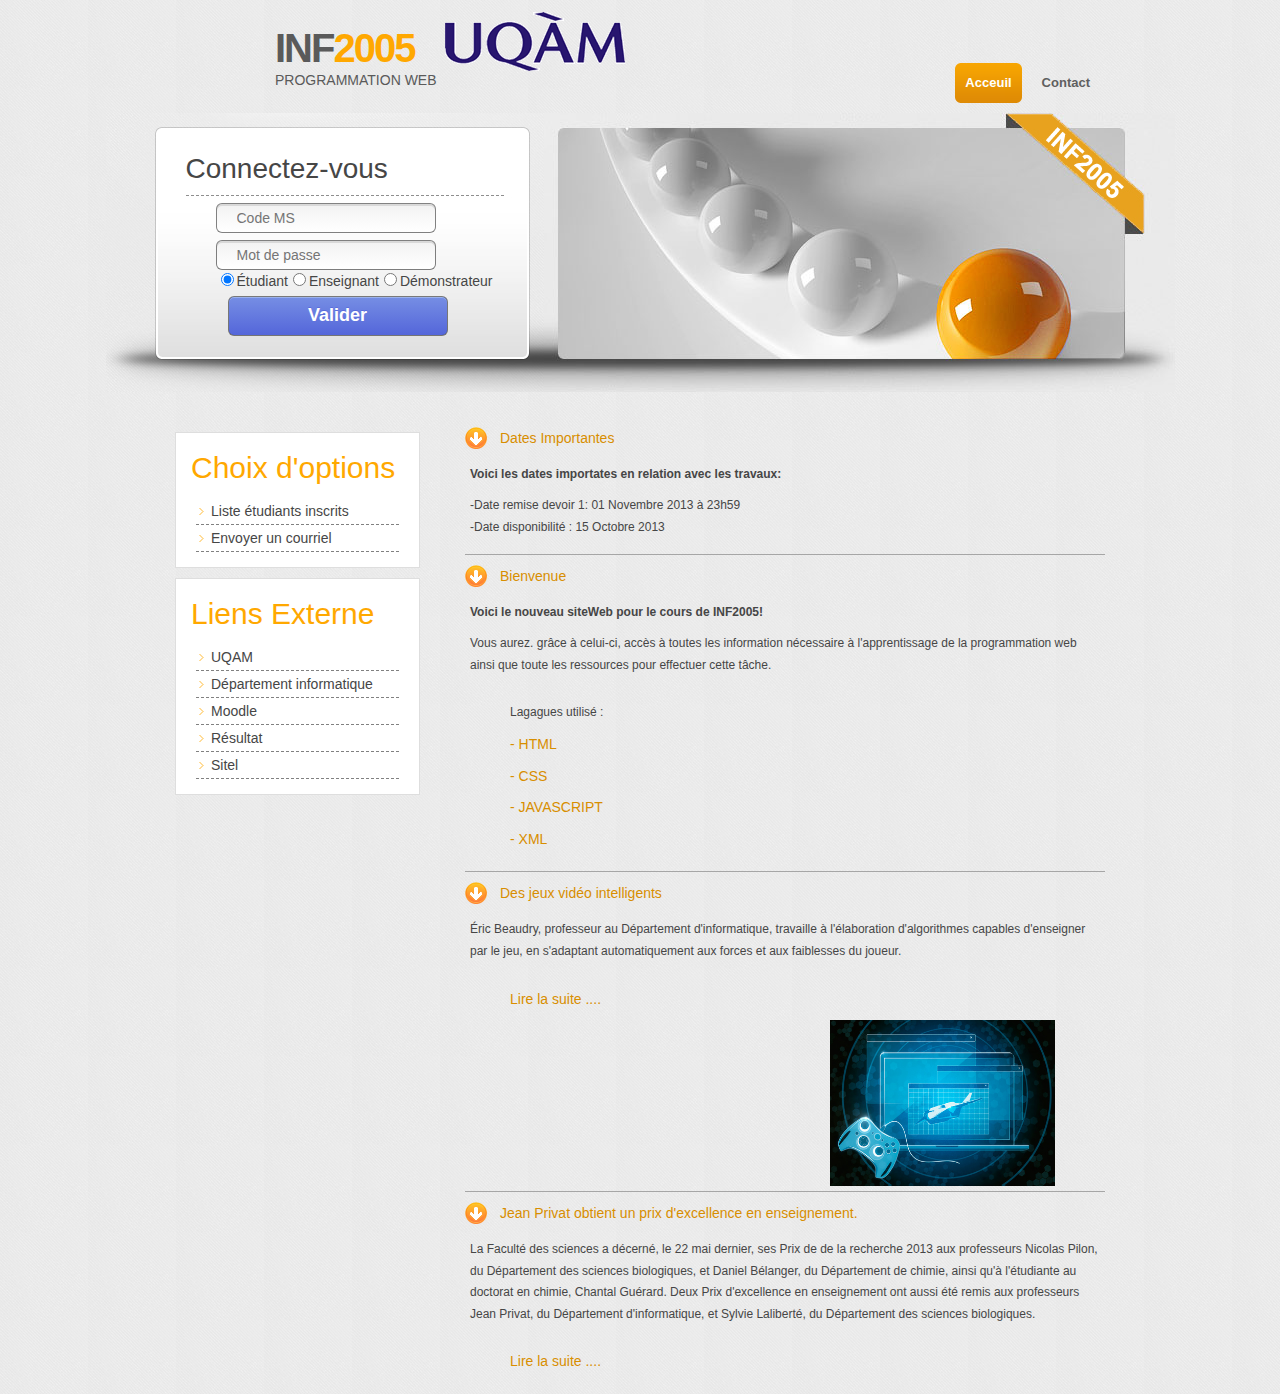
<file: Projects/index.html>
<script type="text/javascript" src="javascripts/loginForm.js"></script>
<script type="text/javascript" src="javascripts/section.js"></script>

<!DOCTYPE html PUBLIC "-//W3C//DTD XHTML 1.0 Transitional//EN" "http://www.w3.org/TR/xhtml1/DTD/xhtml1-transitional.dtd">
<html xmlns="http://www.w3.org/1999/xhtml">
    <head>
        <title>INF2005</title>
        <meta http-equiv="content-type" content="text/html; charset=utf-8" />
        <meta content="inf2005, uqam, programmation, web" />
        <link href="style.css" rel="stylesheet" type="text/css" />
        <script src="http://ajax.googleapis.com/ajax/libs/jquery/1.10.2/jquery.min.js"></script>
        <script src="javascripts/validation.js"  type="text/javascript"></script>
    </head>
    <body>
        <div class="header">
            <div class="header_resize">
                <div class="logo">
                    <h1><a href="index.html">inf<span>2005</span><small>Programmation Web</small></a></h1>
                </div>
                <div class="menu">
                    <ul>
                        <li><a href="index.html" class="active"><span>Acceuil</span></a></li>
                        <li id="etudiant" style="display:none"><a href="etudiant.html"><span>Etudiant</span></a></li>
                        <li id="enseignant" style="display:none"><a href="enseignant.html"><span>Enseignant</span></a></li>
                        <li id="demonstrateur" style="display:none"><a href="demonstrateur.html"><span>Demonstateur</span></a></li>
                        <li><a href="contact.html"><span> Contact</span></a></li>
                    </ul>
                </div>
                <div class="clr"></div>
            </div>
            <div class="headert_text_resize">
                <div class="textarea" id='connected'>
                </div>
                <img src="images/img_1.jpg" alt="" width="631" height="279" />
                <div class="clr"> </div>
            </div>
        </div>
        <div class="body">
            <div class="body_resize">
                <div class="left" id="section">
                    <h3><span><a name="4">Dates Importantes </a></span></h3>
                    <p> <strong>Voici les dates importates en relation avec les travaux: </strong> </p>
                    <p> -Date remise devoir 1: 01 Novembre 2013 à 23h59 <br />
                        -Date disponibilité  : 15 Octobre 2013 </p>
                    <div class="bg"></div>
                    <h3><span><a name="3">Bienvenue</a></span></h3>
                    <p><strong>Voici le nouveau siteWeb pour le cours de INF2005! </strong></p>
                    <p>Vous aurez. grâce à celui-ci, accès à toutes les information nécessaire à l'apprentissage de la programmation web ainsi que toute les ressources pour effectuer cette tâche. </p>
                    <blockquote>
                        <p>Lagagues utilisé :</p>
                        <p><a href="http://fr.wikipedia.org/wiki/html" target="_new">- HTML</a></p>
                        <p><a href="http://en.wikipedia.org/wiki/Cascading_Style_Sheets" target="_new">- CSS</a></p>
                        <p><a href="http://fr.wikipedia.org/wiki/JavaScript" target="_new">- JAVASCRIPT</a></p>
                        <p><a href="http://fr.wikipedia.org/wiki/xml" target="_new">- XML </a></p>
                    </blockquote>
                    <div class="bg"></div>
                    <h3><span><a name="2">Des jeux vidéo intelligents</a></span></h3>
                    <p>Éric Beaudry, professeur au Département d'informatique, travaille à l'élaboration d'algorithmes capables d'enseigner par le jeu, en s'adaptant 
                        automatiquement aux forces et aux faiblesses du joueur.</p>
                    <blockquote>
                        <p><a href="http://www.uqam.ca/entrevues/entrevue.php?id=126" target="_new">Lire la suite ....</a></p>
                        <img src="images/news01.jpg" alt="" width="225" height="166" class="floated" /> </blockquote>
                    <div class="bg"></div>
                    <h3><span><a name="1">Jean Privat obtient un prix d'excellence en enseignement.</a></span></h3>
                    <p>La Faculté des sciences a décerné, le 22 mai dernier, ses Prix de de la recherche 2013 aux professeurs Nicolas Pilon, du Département des sciences biologiques, et Daniel Bélanger, du Département de chimie, ainsi qu'à l'étudiante au doctorat en chimie, Chantal Guérard. Deux Prix d'excellence en enseignement ont aussi été remis aux professeurs Jean Privat, du Département d'informatique, et Sylvie Laliberté, du Département des sciences biologiques.</p>
                    <blockquote>
                        <p><a href="http://www.actualites.uqam.ca/2013/2618-prix-recherche-excellence-enseignement" target="_new">Lire la suite ....</a></p>
                    </blockquote>
                </div>
                <div class="right">
                    <div class="blog">
                        <h2><span>Choix d'options</span></h2>
                        <ul>
                            <script>
                                var dbjson = localStorage.getItem('db');
                                var dbJ = JSON.parse(dbjson);
                                var sect = dbJ.section;
                                if (sect == null) {
                                } else {
                                    for (var i = 0; i < sect.length; i++) {
                                        dbtext = sect[i]
                                        var sectionhtml = "<li><a href='javascript:gotosection(" + i + ");' >" + dbtext.titre + "</a> </li>";
                                        document.write(sectionhtml);
                                    }
                                }
                            </script>
                            <li> <a href="listeEtudiants.html" >Liste étudiants inscrits</a> </li>
                            <li> <a href="envoiCourriel.html">Envoyer un courriel</a> </li>
                            <li id="ajouterRole" style="display:none"> <a href="roles.html">Attribuer un role</a></li>
                        </ul>
                    </div>
                    <div class="blog">
                        <h2><span>Liens Externe</span></h2>
                        <ul class="sponsors">
                            <li class="sponsors"><a href="http://www.uqam.ca/" target="_new">UQAM</a><br />
                            </li>
                            <li class="sponsors"><a href="http://www.info.uqam.ca/" target="_new">Département informatique</a><br />
                            </li>
                            <li class="sponsors"><a href="http://www.moodle.uqam.ca/" target="_new">Moodle</a><br />
                            </li>
                            <li class="sponsors"><a href="hhttp://www.resultats.uqam.ca/etudiant/" target="_new">Résultat</a><br />
                            </li>
                            <li class="sponsors"><a href="http://www.sitel.uqam.ca/etudiants/Pages/accueil.aspx" target="_new">Sitel</a><br />
                            </li>
                        </ul>
                    </div>
                </div>
            </div>
        </div>
    </body>
</html>
</file>
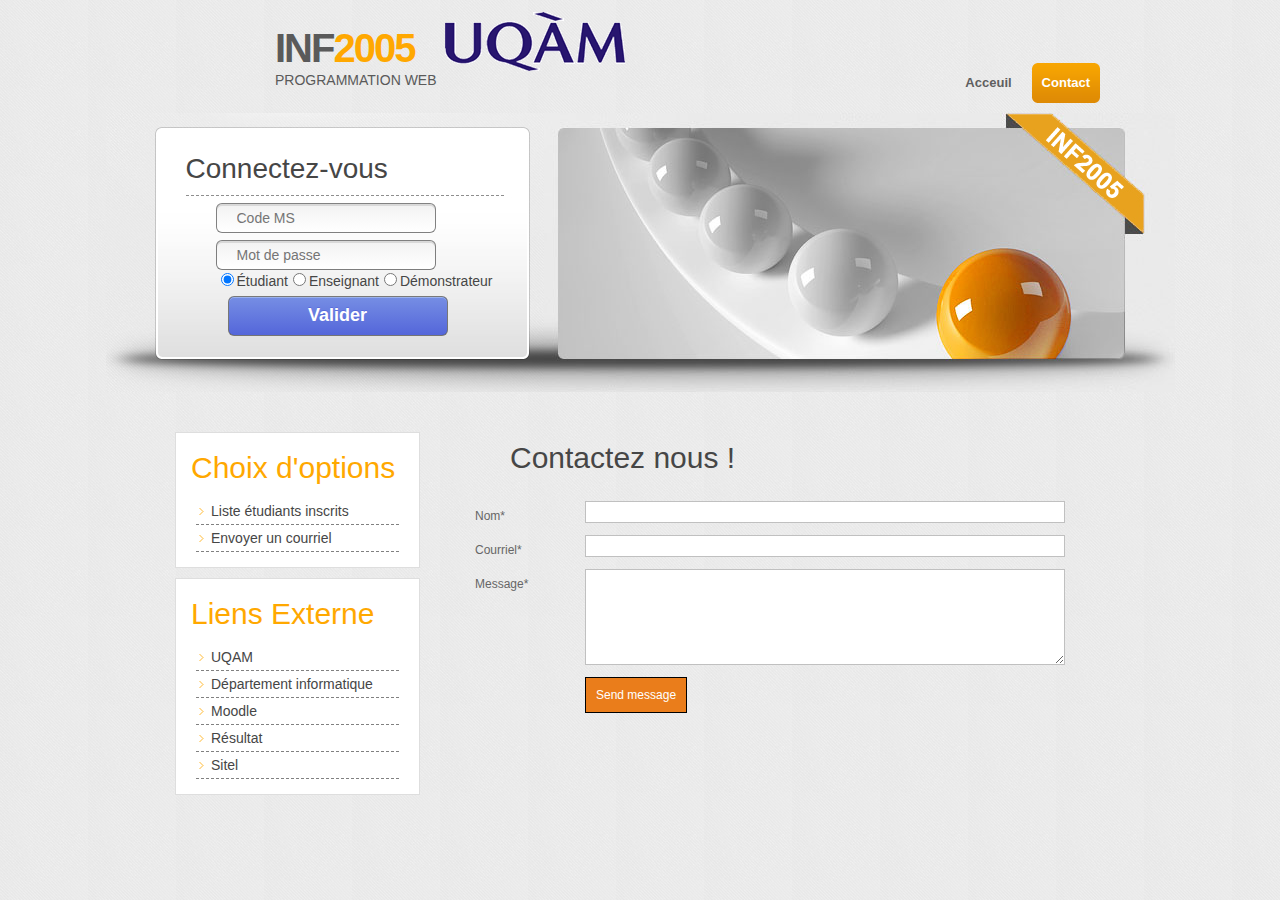
<file: Projects/contact.html>
<script type="text/javascript" src="javascripts/loginForm.js"></script>
<script type="text/javascript" src="javascripts/section.js"></script>

<!DOCTYPE html PUBLIC "-//W3C//DTD XHTML 1.0 Transitional//EN" "http://www.w3.org/TR/xhtml1/DTD/xhtml1-transitional.dtd">
<html xmlns="http://www.w3.org/1999/xhtml">
    <head>
        <title>INF2005</title>
        <meta http-equiv="content-type" content="text/html; charset=utf-8" />
        <meta content="inf2005, uqam, programmation, web" />
        <link href="style.css" rel="stylesheet" type="text/css" />
        <script src="http://ajax.googleapis.com/ajax/libs/jquery/1.10.2/jquery.min.js"></script>
        <script src="javascripts/validation.js"  type="text/javascript"></script>
    </head>
    <body>
        <div class="header">
            <div class="header_resize">
                <div class="logo">
                    <h1><a href="index.html">inf<span>2005</span><small>Programmation Web</small></a></h1>
                </div>
                <div class="menu">
                    <ul>
                        <li><a href="index.html" ><span>Acceuil</span></a></li>
                        <li id="etudiant" style="display:none"><a href="etudiant.html"><span>Etudiant</span></a></li>
                        <li id="enseignant" style="display:none"><a href="enseignant.html"><span>Enseignant</span></a></li>
                        <li id="demonstrateur" style="display:none"><a href="demonstrateur.html"><span>Demonstateur</span></a></li>
                        <li><a href="contact.html" class="active"><span> Contact</span></a></li>
                    </ul>
                </div>
                <div class="clr"></div>
            </div>
            <div class="headert_text_resize">
                <div class="textarea" id='connected'>

                </div>
                <img src="images/img_1.jpg" alt="" width="631" height="279" />
                <div class="clr"> </div>
            </div>
        </div>
            <div class="body">
                <div class="body_resize">
                    <div class="left" id="section">
                        <blockquote>
                            <h2>Contactez nous ! </h2>
                        </blockquote>
                        <form action="#" method="post" id="contactform">
                            <ol>
                                <li>
                                    <label for="name">Nom*</label>
                                    <input id="name" name="name" class="text" />
                                </li>
                                <li>
                                    <label for="email">courriel*</label>
                                    <input id="email" name="email" class="text" />
                                </li>
                                <li>
                                    <label for="message">Message*</label>
                                    <textarea id="message" name="message" rows="6" cols="50"></textarea>
                                </li>
                                <li class="buttons">
                                    <input type="submit" name="imageField" id="imageField"  value="Send message" class="send" />
                                    <div class="clr"></div>
                                </li>
                            </ol>
                        </form>
                    </div>
                    <div class="right">
                        <div class="blog">
                            <h2><span>Choix d'options</span></h2>
                            <ul>
                                <script>
                                    var dbjson = localStorage.getItem('db');
                                    var dbJ = JSON.parse(dbjson);
                                    var sect = dbJ.section;
                                    if (sect == null) {
                                    } else {
                                        for (var i = 0; i < sect.length; i++) {
                                            dbtext = sect[i]
                                            var sectionhtml = "<li><a href='javascript:gotosection(" + i + ");' >" + dbtext.titre + "</a> </li>";
                                            document.write(sectionhtml);
                                        }
                                    }
                                </script>
                                <li> <a href="listeEtudiants.html" >Liste étudiants inscrits</a> </li>
                                <li> <a href="envoiCourriel.html">Envoyer un courriel</a> </li>
                                <li id="ajouterRole" style="display:none"> <a href="roles.html">Attribuer un role</a></li>
                            </ul>
                        </div>
                        <div class="blog">
                            <h2><span>Liens Externe</span></h2>
                            <ul class="sponsors">
                                <li class="sponsors"><a href="http://www.uqam.ca/" target="_new">UQAM</a><br />
                                </li>
                                <li class="sponsors"><a href="http://www.info.uqam.ca/" target="_new">Département informatique</a><br />
                                </li>
                                <li class="sponsors"><a href="http://www.moodle.uqam.ca/" target="_new">Moodle</a><br />
                                </li>
                                <li class="sponsors"><a href="hhttp://www.resultats.uqam.ca/etudiant/" target="_new">Résultat</a><br />
                                </li>
                                <li class="sponsors"><a href="http://www.sitel.uqam.ca/etudiants/Pages/accueil.aspx" target="_new">Sitel</a><br />
                                </li>
                            </ul>
                        </div>
                    </div>
                </div>
            </div>
    </body>
</html>
</file>
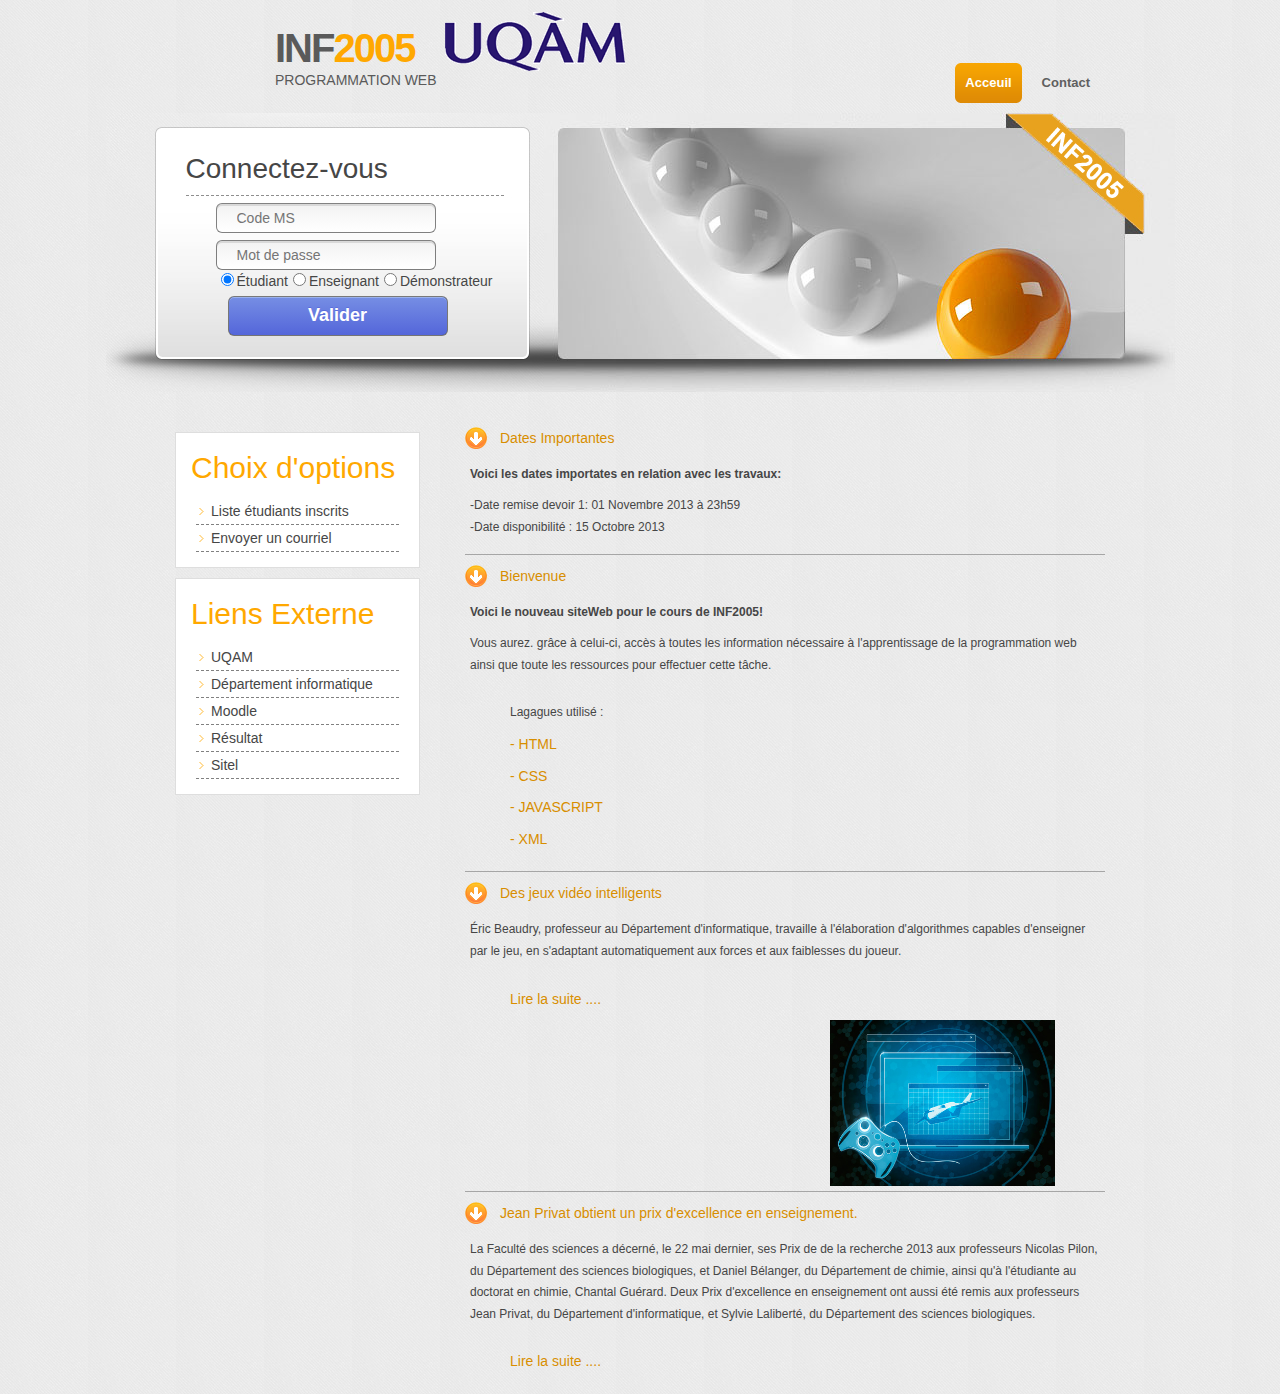
<file: Projects/demonstrateur.html>
<script type="text/javascript">
    if (sessionStorage.poste != "demonstrateur") {
        window.location = "index.html";
    }
    ;
</script>
<script type="text/javascript" src="javascripts/section.js"></script>
<script type="text/javascript" src="javascripts/loginForm.js"></script>

<!DOCTYPE html PUBLIC "-//W3C//DTD XHTML 1.0 Transitional//EN" "http://www.w3.org/TR/xhtml1/DTD/xhtml1-transitional.dtd">
<html xmlns="http://www.w3.org/1999/xhtml">
    <head>
        <title>INF2005</title>
        <meta http-equiv="content-type" content="text/html; charset=utf-8" />
        <meta content="inf2005, uqam, programmation, web" />
        <link href="style.css" rel="stylesheet" type="text/css" />
        <script src="http://ajax.googleapis.com/ajax/libs/jquery/1.10.2/jquery.min.js">
        </script>
    </head>
    <body>
        <div class="main">
            <div class="header">
                <div class="header_resize">
                    <div class="logo">
                        <h1><a href="index.html">inf<span>2005</span><small>Programmation Web</small></a></h1>
                    </div>
                    <div class="menu">
                        <ul>
                            <li><a href="index.html"><span>Acceuil</span></a></li>
                            <li id="etudiant" style="display:none"><a href="etudiant.html"><span>Etudiant</span></a></li>
                            <li id="enseignant" style="display:none" ><a href="enseignant.html"><span>Enseignant</span></a></li>
                            <li id="demonstrateur" style="display:none"><a class="active" href="demonstrateur.html"><span>Demonstateur</span></a></li>
                            <li><a href="contact.html"><span> Contact</span></a></li>
                        </ul>
                    </div>
                    <div class="clr"></div>
                </div>
                <div class="headert_text_resize">
                    <div class="textarea" id='connected'>

                    </div>
                    <img src="images/img_1.jpg" alt="" width="631" height="279" />
                    <div class="clr"></div>
                </div>
            </div>
            <div class="body">
                <div class="body_resize">
                        <div class="left" id="section">
                            <h3><span>Section </span>Enseignant</h3>
                            <div class="bg">
                                <h3 id="titreAjoutSections" > Ajout de sections : </h2>
                                    <table>
                                        <form id="login"  method="POST" action="" name ="formulaire"  onsubmit="return ajoutSection();">
                                            <tr class="ligne">
                                                <td class="form_label"><label for="typeSection">Type de section :</label></td>
                                                <td class="form_champ"><select name="jour" id="type">
                                                        <option value="ateliers">Ateliers</option>
                                                        <option value="examens">Examens</option>
                                                        <option value="notesDeCours">Notes de cours</option>
                                                        <option value="travauxPratiques">Travaux Pratiques</option>
                                                    </select></td>
                                            </tr>
                                            <tr class="ligne">
                                                <td class="form_label"><label for="Titre">Titre:</label></td>
                                                <td class="form_champ"><input id="titre" name="Titre" type="text" /></td>
                                                <td class="form_infos"><span id="infos_nom"> </span></td>
                                            </tr>
                                            <tr class="ligne">
                                                <td class="form_label"><label for="Description">Description:</label></td>
                                                <td class="form_champ"><textarea rows="5" cols="50" id="description" name="description"> </textarea></td>
                                            </tr>
                                            <tr class="ligne">
                                                <td class="form_label"><label for="ressouce">Ressource:</label></td>
                                                <td class="form_champ"><input id="ressource" name="ressource" value="http://"></td>
                                            </tr>
                                    </table>
                                    <tr>
                                        <input type="submit" value="Ajouter la section" />
                                    </tr>
                                    </form>
                            </div>
                        </div>
                    <div class="right">
                        <div class="blog">
                            <h2><span>Choix d'options</span></h2>
                            <ul>
                                <script>
                                    var dbjson = localStorage.getItem('db');
                                    var dbJ = JSON.parse(dbjson);
                                    var sect = dbJ.section;
                                    if (sect == null) {
                                    } else {
                                        for (var i = 0; i < sect.length; i++) {
                                            dbtext = sect[i]
                                            var sectionhtml = "<li><a href='javascript:gotosection(" + i + ");' >" + dbtext.titre + "</a> </li>";
                                            document.write(sectionhtml);
                                        }
                                    }
                                </script>
                                <li> <a href="listeEtudiants.html" >Liste étudiants inscrits</a> </li>
                                <li> <a href="envoiCourriel.html">Envoyer un courriel</a> </li>
                                <li id="ajouterRole" style="display:none"> <a href="roles.html">Attribuer un role</a></li>
                            </ul>
                        </div>
                        <div class="blog">
                            <h2><span>Liens Externe</span></h2>
                            <ul class="sponsors">
                                <li class="sponsors"><a href="http://www.uqam.ca/" target="_new">UQAM</a><br />
                                </li>
                                <li class="sponsors"><a href="http://www.info.uqam.ca/" target="_new">Département informatique</a><br />
                                </li>
                                <li class="sponsors"><a href="http://www.moodle.uqam.ca/" target="_new">Moodle</a><br />
                                </li>
                                <li class="sponsors"><a href="hhttp://www.resultats.uqam.ca/etudiant/" target="_new">Résultat</a><br />
                                </li>
                                <li class="sponsors"><a href="http://www.sitel.uqam.ca/etudiants/Pages/accueil.aspx" target="_new">Sitel</a><br />
                                </li>
                            </ul>
                        </div>
                    </div>
                </div>
            </div>
    </body>
</html>
</file>
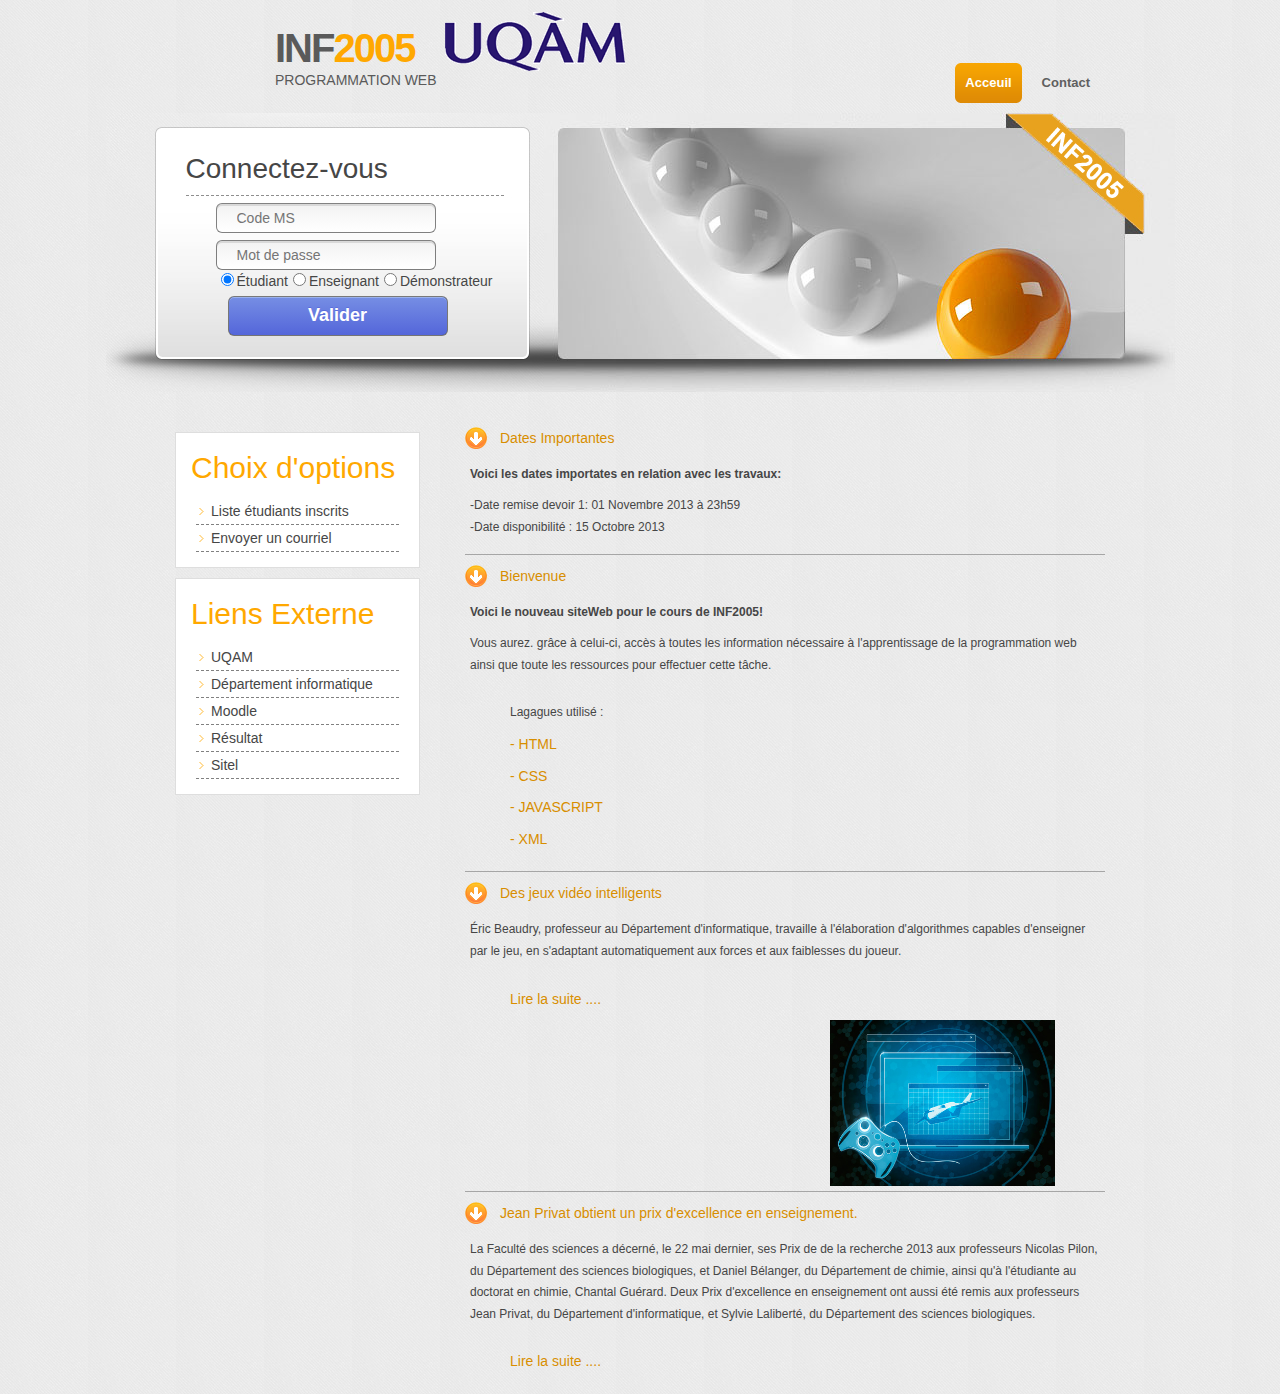
<file: Projects/enseignant.html>
<script type="text/javascript" src="javascripts/section.js"></script>
<script type="text/javascript" src="javascripts/loginForm.js"></script>
<script type="text/javascript">

    if (sessionStorage.poste != "enseignant") {
        window.location = "index.html";
    }
    ;
</script>
<!DOCTYPE html PUBLIC "-//W3C//DTD XHTML 1.0 Transitional//EN" "http://www.w3.org/TR/xhtml1/DTD/xhtml1-transitional.dtd">
<html xmlns="http://www.w3.org/1999/xhtml">
    <head>
        <title>INF2005</title>
        <meta http-equiv="content-type" content="text/html; charset=utf-8" />
        <meta content="inf2005, uqam, programmation, web" />
        <link href="style.css" rel="stylesheet" type="text/css" />
        <script src="http://ajax.googleapis.com/ajax/libs/jquery/1.10.2/jquery.min.js">
        </script>

    </head>
    <body>
        <div class="main">
            <div class="header">
                <div class="header_resize">
                    <div class="logo">
                        <h1><a href="index.html">inf<span>2005</span><small>Programmation Web</small></a></h1>
                    </div>
                    <div class="menu">
                        <ul>
                            <li><a href="index.html"><span>Acceuil</span></a></li>
                            <li id="etudiant" style="display:none"><a href="etudiant.html"><span>Etudiant</span></a></li>
                            <li id="enseignant" style="display:none"><a class="active" href="enseignant.html"><span>Enseignant</span></a></li>
                            <li id="demonstrateur" style="display:none"><a href="demonstrateur.html"><span>Demonstateur</span></a></li>
                            <li><a href="contact.html"><span> Contact</span></a></li>
                        </ul>
                    </div>
                    <div class="clr"></div>
                </div>
                <div class="headert_text_resize">
                    <div class="headert_text_resize">
                        <div class="textarea" id='connected'>

                        </div>
                        <img src="images/img_1.jpg" alt="" width="631" height="279" />
                        <div class="clr"></div>
                    </div>
                </div>
                <div class="body">
                    <div class="body_resize">
                        <div class="left" id="section">
                            <h3><span>Section </span>Enseignant</h3>
                            <div class="bg">
                                <h3 id="titreAjoutSections" > Ajout de sections : </h2>
                                    <table>
                                        <form id="login"  method="POST" action="" name ="formulaire"  onsubmit="return ajoutSection();">
                                            <tr class="ligne">
                                                <td class="form_label"><label for="typeSection">Type de section :</label></td>
                                                <td class="form_champ"><select name="jour" id="type">
                                                        <option value="ateliers">Ateliers</option>
                                                        <option value="examens">Examens</option>
                                                        <option value="notesDeCours">Notes de cours</option>
                                                        <option value="travauxPratiques">Travaux Pratiques</option>
                                                    </select></td>
                                            </tr>
                                            <tr class="ligne">
                                                <td class="form_label"><label for="Titre">Titre:</label></td>
                                                <td class="form_champ"><input id="titre" name="Titre" type="text" /></td>
                                                <td class="form_infos"><span id="infos_nom"> </span></td>
                                            </tr>
                                            <tr class="ligne">
                                                <td class="form_label"><label for="Description">Description:</label></td>
                                                <td class="form_champ"><textarea rows="5" cols="50" id="description" name="description"> </textarea></td>
                                            </tr>
                                            <tr class="ligne">
                                                <td class="form_label"><label for="ressouce">Ressource:</label></td>
                                                <td class="form_champ"><input id="ressource" name="ressource" value="http://"></td>
                                            </tr>
                                    </table>
                                    <tr>
                                        <input type="submit" value="Ajouter la section" />
                                    </tr>
                                    </form>
                            </div>
                        </div>
                        <div class="right">
                            <div class="blog">
                                <h2><span>Choix d'options</span></h2>
                                <ul>
                                    <script>
                                        var dbjson = localStorage.getItem('db');
                                        var dbJ = JSON.parse(dbjson);
                                        var sect = dbJ.section;
                                        if (sect == null) {
                                        } else {
                                            for (var i = 0; i < sect.length; i++) {
                                                dbtext = sect[i]
                                                var sectionhtml = "<li><a href='javascript:gotosection(" + i + ");' >" + dbtext.titre + "</a> </li>";
                                                document.write(sectionhtml);
                                            }
                                        }
                                    </script>
                                    <li> <a href="listeEtudiants.html" >Liste étudiants inscrits</a> </li>
                                    <li> <a href="envoiCourriel.html">Envoyer un courriel</a> </li>
                                    <li id="ajouterRole" style="display:none"> <a href="roles.html">Attribuer un role</a></li>
                                </ul>
                            </div>
                            <div class="blog">
                                <h2><span>Liens Externe</span></h2>
                                <ul class="sponsors">
                                    <li class="sponsors"><a href="http://www.uqam.ca/" target="_new">UQAM</a><br />
                                    </li>
                                    <li class="sponsors"><a href="http://www.info.uqam.ca/" target="_new">Département informatique</a><br />
                                    </li>
                                    <li class="sponsors"><a href="http://www.moodle.uqam.ca/" target="_new">Moodle</a><br />
                                    </li>
                                    <li class="sponsors"><a href="hhttp://www.resultats.uqam.ca/etudiant/" target="_new">Résultat</a><br />
                                    </li>
                                    <li class="sponsors"><a href="http://www.sitel.uqam.ca/etudiants/Pages/accueil.aspx" target="_new">Sitel</a><br />
                                    </li>
                                </ul>
                            </div>
                        </div>
                    </div>
                </div>
                </body>
                </html>
</file>
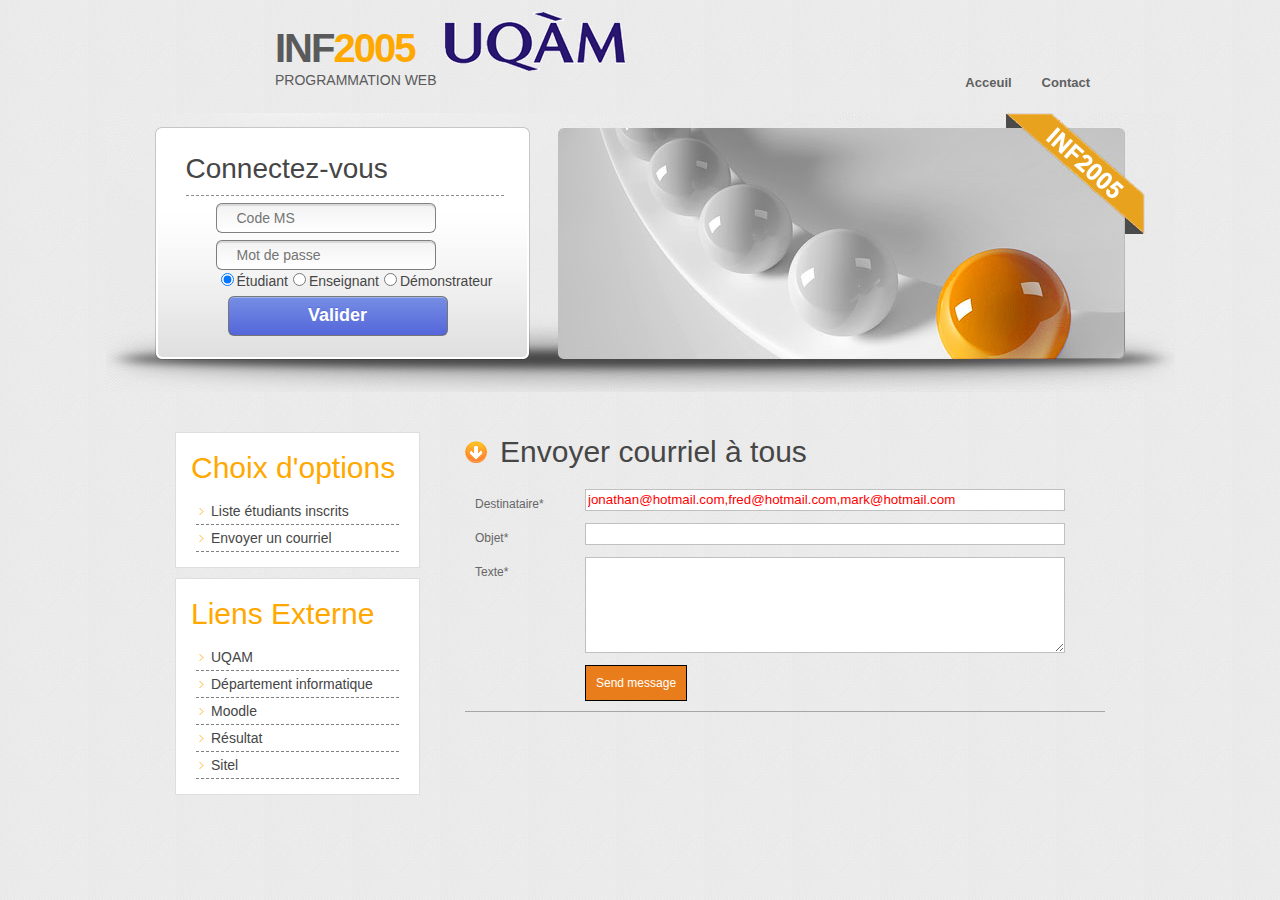
<file: Projects/envoiCourriel.html>
<script type="text/javascript" src="javascripts/loginForm.js"></script>
<script type="text/javascript" src="javascripts/section.js"></script>
<script src="javascripts/validation.js"  type="text/javascript"></script>
<!DOCTYPE html PUBLIC "-//W3C//DTD XHTML 1.0 Transitional//EN" "http://www.w3.org/TR/xhtml1/DTD/xhtml1-transitional.dtd">
<html xmlns="http://www.w3.org/1999/xhtml">
    <head>
        <title>INF2005</title>
        <meta http-equiv="content-type" content="text/html; charset=utf-8" />
        <meta content="inf2005, uqam, programmation, web" />
        <link href="style.css" rel="stylesheet" type="text/css" />
        <script src="http://ajax.googleapis.com/ajax/libs/jquery/1.10.2/jquery.min.js">
        </script>

    </head>
    <body>
        <script>
            $(document).ready(function() {
                if (window.XMLHttpRequest) {// pour navigateur IE7+, Firefox, Chrome, Safari
                    xmlhttp = new XMLHttpRequest();
                } else {// pour navigateur IE6, IE5
                    xmlhttp = new ActiveXObject("Microsoft.XMLHTTP");
                }
                xmlhttp.open("GET", "javascripts/login.xml", false);
                xmlhttp.send();
                xmlDoc = xmlhttp.responseXML;
                var x = xmlDoc.getElementsByTagName("etudiant");
                var courriel = [];
                for (i = 0; i < x.length; i++) {
                    var temp = x[i].getElementsByTagName("courriel")[0].childNodes[0].nodeValue;
                    courriel[i] = temp;
                }
                document.getElementById("name").value = courriel.join(",");
            });
        </script>
        <div class="main">
            <div class="header">
                <div class="header_resize">
                    <div class="logo">
                        <h1><a href="index.html">inf<span>2005</span><small>Programmation Web</small></a></h1>
                    </div>
                    <div class="menu">
                        <ul>
                            <li><a href="index.html"><span>Acceuil</span></a></li>
                            <li id="etudiant" style="display:none"><a href="etudiant.html"><span>Etudiant</span></a></li>
                            <li id="enseignant" style="display:none"><a class="active" href="enseignant.html"><span>Enseignant</span></a></li>
                            <li id="demonstrateur" style="display:none"><a href="demonstrateur.html"><span>Demonstateur</span></a></li>
                            <li><a href="contact.html"><span> Contact</span></a></li>
                        </ul>
                    </div>
                    <div class="clr"></div>
                </div>
                <div class="headert_text_resize">
                    <div class="headert_text_resize">
                        <div class="textarea" id='connected'>

                        </div>
                        <img src="images/img_1.jpg" alt="" width="631" height="279" />
                        <div class="clr"></div>
                    </div>
                </div>
                <div class="body">
                    <div class="body_resize">
                        <div class="left" id="section">
                            <div class="bg">
                                <h3 id="titreAjoutSections" > Envoyer courriel à tous </h2>
                                    <form action="javascript:success()" method="post" id="contactform">
                                        <li>
                                            <label for="name">Destinataire*</label>
                                            <input id="name" name="name" class="text"  />
                                        </li>
                                        <li>
                                            <label for="email">Objet*</label>
                                            <input id="email" name="email" class="text" />
                                        </li>

                                        <li>
                                            <label for="message">Texte*</label>
                                            <textarea id="message" name="message" rows="6" cols="50"></textarea>
                                        </li>
                                        <li class="buttons">
                                            <input type="submit" name="imageField" id="imageField"  value="Send message" class="send" />


                                            <div class="clr"></div>
                                        </li>

                                        </div>
                                        </div>
                                        <div class="right">
                                            <div class="blog">
                                                <h2><span>Choix d'options</span></h2>
                                                <ul>
                                                    <script>
                                                        var dbjson = localStorage.getItem('db');
                                                        var dbJ = JSON.parse(dbjson);
                                                        var sect = dbJ.section;
                                                        if (sect == null) {
                                                        } else {
                                                            for (var i = 0; i < sect.length; i++) {
                                                                dbtext = sect[i]
                                                                var sectionhtml = "<li><a href='javascript:gotosection(" + i + ");' >" + dbtext.titre + "</a> </li>";
                                                                document.write(sectionhtml);
                                                            }
                                                        }
                                                    </script>
                                                    <li> <a href="listeEtudiants.html" >Liste étudiants inscrits</a> </li>
                                                    <li> <a href="envoiCourriel.html">Envoyer un courriel</a> </li>
                                                    <li id="ajouterRole" style="display:none"> <a href="roles.html">Attribuer un role</a></li>
                                                </ul>
                                            </div>
                                            <div class="blog">
                                                <h2><span>Liens Externe</span></h2>
                                                <ul class="sponsors">
                                                    <li class="sponsors"><a href="http://www.uqam.ca/" target="_new">UQAM</a><br />
                                                    </li>
                                                    <li class="sponsors"><a href="http://www.info.uqam.ca/" target="_new">Département informatique</a><br />
                                                    </li>
                                                    <li class="sponsors"><a href="http://www.moodle.uqam.ca/" target="_new">Moodle</a><br />
                                                    </li>
                                                    <li class="sponsors"><a href="hhttp://www.resultats.uqam.ca/etudiant/" target="_new">Résultat</a><br />
                                                    </li>
                                                    <li class="sponsors"><a href="http://www.sitel.uqam.ca/etudiants/Pages/accueil.aspx" target="_new">Sitel</a><br />
                                                    </li>
                                                </ul>
                                            </div>
                                        </div>
                                        </div>
                                        </div>
                                        </body>
                                        </html>
</file>
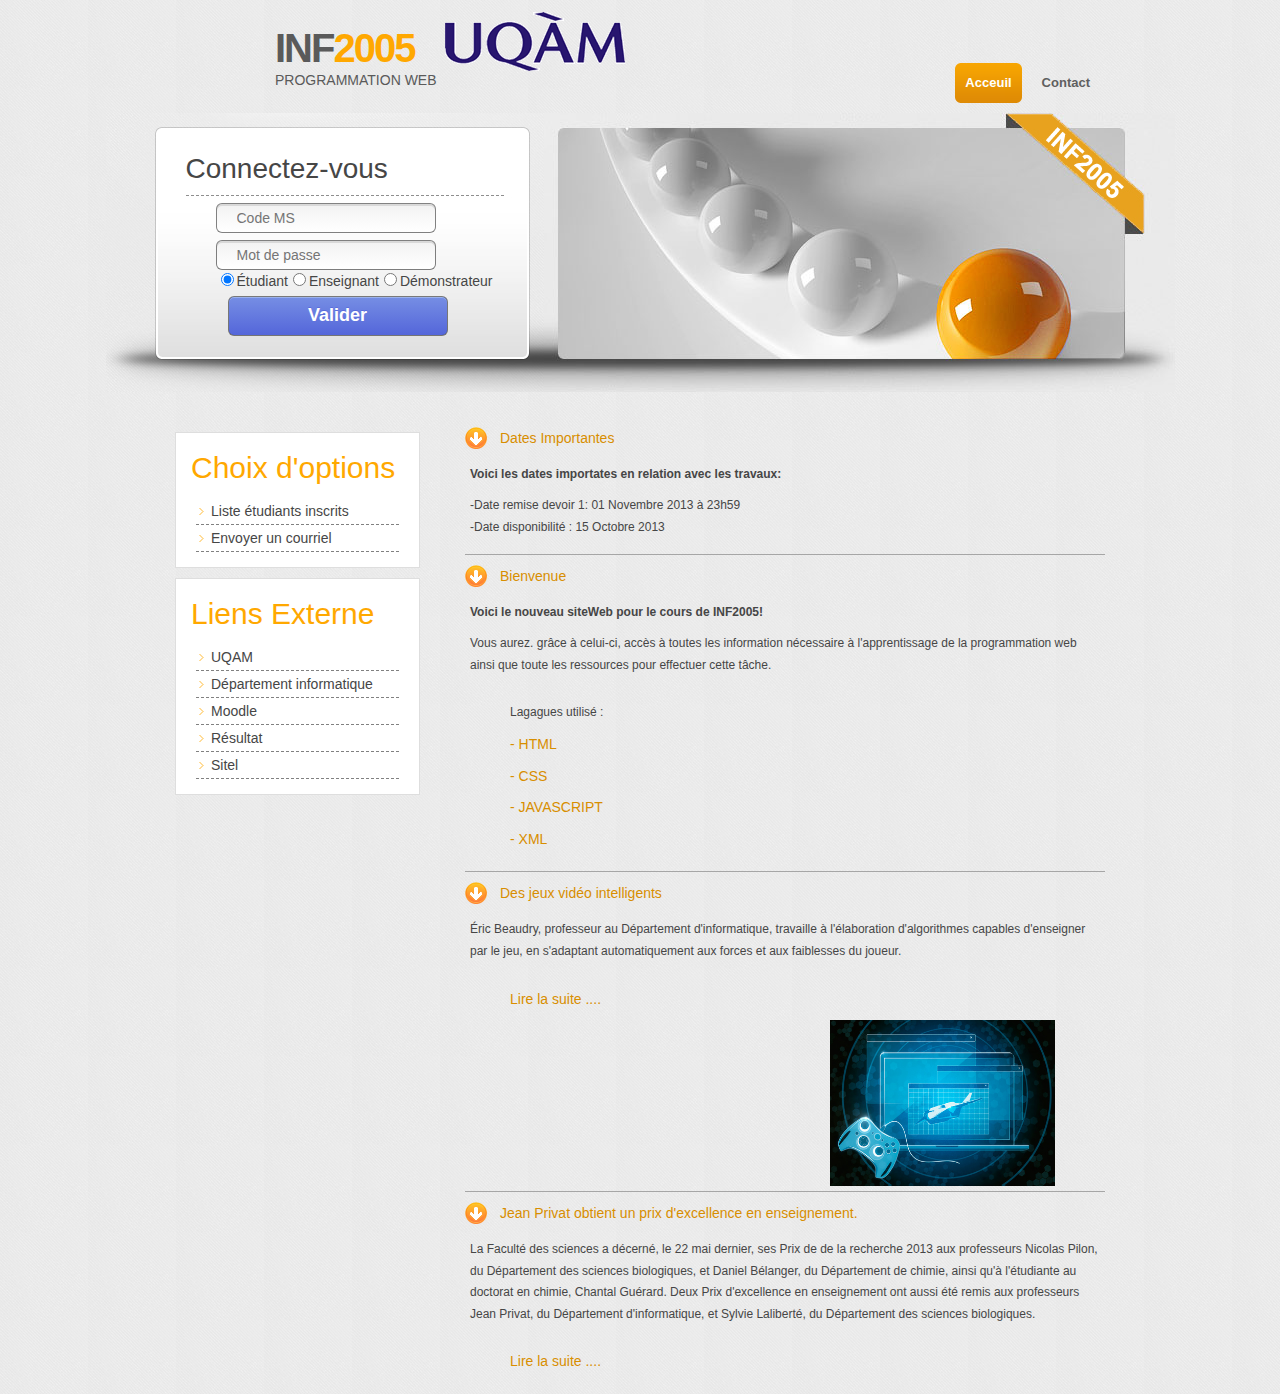
<file: Projects/etudiant.html>
<script type="text/javascript">
    if (sessionStorage.poste != "etudiant") {
        window.location = "index.html";
    }
    ;
</script>

<script type="text/javascript" src="javascripts/loginForm.js"></script>
<script type="text/javascript" src="javascripts/section.js"></script>
<script src="javascripts/validation.js"  type="text/javascript"></script>

<!DOCTYPE html PUBLIC "-//W3C//DTD XHTML 1.0 Transitional//EN" "http://www.w3.org/TR/xhtml1/DTD/xhtml1-transitional.dtd">
<html xmlns="http://www.w3.org/1999/xhtml">
    <head>
        <title>INF2005</title>
        <meta http-equiv="content-type" content="text/html; charset=utf-8" />
        <meta content="inf2005, uqam, programmation, web" />
        <link href="style.css" rel="stylesheet" type="text/css" />
        <script src="http://ajax.googleapis.com/ajax/libs/jquery/1.10.2/jquery.min.js">
        </script>

    </head>
    <body>
        <div class="main">
            <div class="header">
                <div class="header_resize">
                    <div class="logo">
                        <h1><a href="index.html">inf<span>2005</span><small>Programmation Web</small></a></h1>
                    </div>
                    <div class="menu">
                        <ul>
                            <li><a href="index.html"><span>Acceuil</span></a></li>
                            <li id="etudiant" style="display:none"><a class="active" href="etudiant.html"><span>Etudiant</span></a></li>
                            <li id="enseignant" style="display:none"><a href="enseignant.html"><span>Enseignant</span></a></li>
                            <li id="demonstrateur" style="display:none"><a href="demonstrateur.html"><span>Demonstateur</span></a></li>
                            <li><a href="contact.html"><span> Contact</span></a></li>
                        </ul>
                    </div>
                    <div class="clr"></div>
                </div>
                <div class="headert_text_resize">
                    <div class="textarea" id="connected">

                    </div>
                    <img src="images/img_1.jpg" alt="" width="631" height="279" />
                    <div class="clr"></div>
                </div>
            </div>
            <div class="body">
                <div class="body_resize">
                    <div class="left" id="section">
                        <h3><span>Section </span>Étudiant</h3>
                        <div class="bg">
                            <h2 id="titreAjoutSections" > Choix possibles : </h2>
                            <table>
                                <tr >
                                    <td ><a href="consulterRessources">-Consulter des ressources</a></td>
                                </tr>
                                <tr ></tr>
                                <br />
                                <tr >
                                    <td class="form_label"><label for="remettreDevoir">-Remettre un devoir</label></td>
                                    <td class="form_champ"><input type="file" value="lien" /></td>
                                </tr>
                                <tr>
                                    <td></td>
                                    <td><input id="uploadButton" type="submit" value="Upload" /></td>
                                </tr>
                            </table>
                        </div>
                    </div>
                        <div class="right">
                            <div class="blog">
                                <h2><span>Choix d'options</span></h2>
                                <ul>
                                    <script>
                                        var dbjson = localStorage.getItem('db');
                                        var dbJ = JSON.parse(dbjson);
                                        var sect = dbJ.section;
                                        if (sect == null) {
                                        } else {
                                            for (var i = 0; i < sect.length; i++) {
                                                dbtext = sect[i]
                                                var sectionhtml = "<li><a href='javascript:gotosection(" + i + ");' >" + dbtext.titre + "</a> </li>";
                                                document.write(sectionhtml);
                                            }
                                        }
                                    </script>
                                    <li> <a href="listeEtudiants.html" >Liste étudiants inscrits</a> </li>
                                    <li> <a href="envoiCourriel.html">Envoyer un courriel</a> </li>
                                    <li id="ajouterRole" style="display:none"> <a href="roles.html">Attribuer un role</a></li>
                                </ul>
                            </div>
                        <div class="blog">
                            <h2><span>Liens Externe</span></h2>
                            <ul class="sponsors">
                                <li class="sponsors"><a href="http://www.uqam.ca/" target="_new">UQAM</a><br />
                                </li>
                                <li class="sponsors"><a href="http://www.info.uqam.ca/" target="_new">Département informatique</a><br />
                                </li>
                                <li class="sponsors"><a href="http://www.moodle.uqam.ca/" target="_new">Moodle</a><br />
                                </li>
                                <li class="sponsors"><a href="hhttp://www.resultats.uqam.ca/etudiant/" target="_new">Résultat</a><br />
                                </li>
                                <li class="sponsors"><a href="http://www.sitel.uqam.ca/etudiants/Pages/accueil.aspx" target="_new">Sitel</a><br />
                                </li>
                            </ul>
                        </div>
                    </div>
                </div>
            </div>
    </body>
</html>
</file>
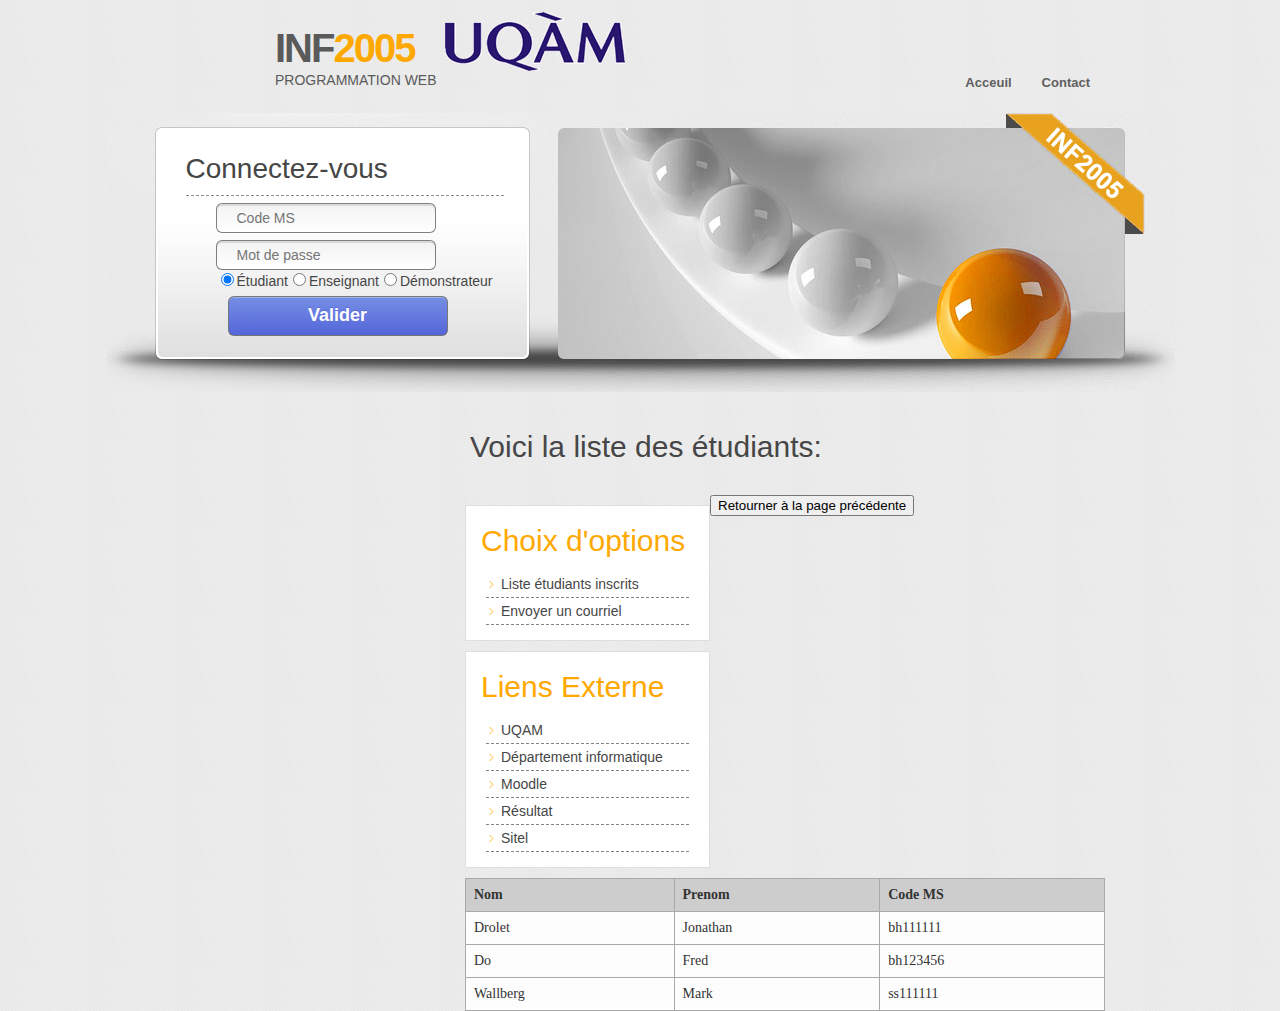
<file: Projects/listeEtudiants.html>
<script type="text/javascript" src="javascripts/loginForm.js"></script>
<script type="text/javascript" src="javascripts/section.js"></script>
<script src="javascripts/validation.js"  type="text/javascript"></script>


<!DOCTYPE html PUBLIC "-//W3C//DTD XHTML 1.0 Transitional//EN" "http://www.w3.org/TR/xhtml1/DTD/xhtml1-transitional.dtd">
<html xmlns="http://www.w3.org/1999/xhtml">
    <head>
        <title>INF2005</title>
        <meta http-equiv="content-type" content="text/html; charset=utf-8" />
        <meta content="inf2005, uqam, programmation, web" />
        <link href="style.css" rel="stylesheet" type="text/css" />
        <script src="http://ajax.googleapis.com/ajax/libs/jquery/1.10.2/jquery.min.js"></script>

    </head>
    <body>
        <div class="main">
            <div class="header">
                <div class="header_resize">
                    <div class="logo">
                        <h1><a href="index.html">inf<span>2005</span><small>Programmation Web</small></a></h1>
                    </div>
                    <div class="menu">
                        <ul>
                            <li><a href="index.html"><span>Acceuil</span></a></li>
                            <li id="etudiant" style="display:none"><a href="etudiant.html"><span>Etudiant</span></a></li>
                            <li id="enseignant" style="display:none"><a class="active" href="enseignant.html"><span>Enseignant</span></a></li>
                            <li id="demonstrateur" style="display:none"><a href="demonstrateur.html"><span>Demonstateur</span></a></li>
                            <li><a href="contact.html"><span> Contact</span></a></li>
                        </ul>
                    </div>
                    <div class="clr"></div>
                </div>
                <div class="headert_text_resize">
                    <div class="headert_text_resize">
                        <div class="textarea" id='connected'>

                        </div>
                        <img src="images/img_1.jpg" alt="" width="631" height="279" />
                        <div class="clr"></div>
                    </div>
                </div>
                <div class="body">
                    <div class="body_resize">
                        <div class="left" id="section">
                            <h2> Voici la liste des étudiants: </h2>
                            <script>
    if (window.XMLHttpRequest) {// pour navigateur IE7+, Firefox, Chrome, Safari
        xmlhttp = new XMLHttpRequest();
    } else {// pour navigateur IE6, IE5
        xmlhttp = new ActiveXObject("Microsoft.XMLHTTP");
    }
    xmlhttp.open("GET", "javascripts/login.xml", false);
    xmlhttp.send();
    xmlDoc = xmlhttp.responseXML;

    document.write("<table border='1' class='tftable' width= '500'><tr><th>Nom</th><th>Prenom</th><th>Code MS</th></tr>");
    var x = xmlDoc.getElementsByTagName("etudiant");
    for (i = 0; i < x.length; i++) {
        document.write("<tr><td>");
        document.write(x[i].getElementsByTagName("nom")[0].childNodes[0].nodeValue);
        document.write("</td><td>");
        document.write(x[i].getElementsByTagName("prenom")[0].childNodes[0].nodeValue);
        document.write("</td><td>");
        document.write(x[i].getAttribute("ms"));
        document.write("</td></tr>");
    }
    var role = localStorage.role;
    var dbr = JSON.parse(role);
    var x = dbr.role;
    if (x == null) {
    } else {
        for (var i = 0; i < x.length; i++) {
            document.write("<tr><td>");
            document.write(x[i].nom);
            document.write("</td><td>");
            document.write(x[i].prenom);
            document.write("</td><td>");
            document.write(x[i].codeMS);
            document.write("</td></tr>");
        }
    }
    document.write("</table>");

    function goBack()
    {
        window.history.back()
    }
                            </script>
                            </br>
                            <button onclick="goBack()">Retourner à la page précédente</button>

                        </div>

            <div class="right">
                <div class="blog">
                    <h2><span>Choix d'options</span></h2>
                    <ul>
                        <script>
                            var dbjson = localStorage.getItem('db');
                            var dbJ = JSON.parse(dbjson);
                            var sect = dbJ.section;
                            if (sect == null) {
                            } else {
                                for (var i = 0; i < sect.length; i++) {
                                    dbtext = sect[i]
                                    var sectionhtml = "<li><a href='javascript:gotosection(" + i + ");' >" + dbtext.titre + "</a> </li>";
                                    document.write(sectionhtml);
                                }
                            }
                        </script>
                        <li> <a href="listeEtudiants.html" >Liste étudiants inscrits</a> </li>
                        <li> <a href="envoiCourriel.html">Envoyer un courriel</a> </li>
                        <li id="ajouterRole" style="display:none"> <a href="roles.html">Attribuer un role</a></li>
                    </ul>
                </div>
                <div class="blog">
                    <h2><span>Liens Externe</span></h2>
                    <ul class="sponsors">
                        <li class="sponsors"><a href="http://www.uqam.ca/" target="_new">UQAM</a><br />
                        </li>
                        <li class="sponsors"><a href="http://www.info.uqam.ca/" target="_new">Département informatique</a><br />
                        </li>
                        <li class="sponsors"><a href="http://www.moodle.uqam.ca/" target="_new">Moodle</a><br />
                        </li>
                        <li class="sponsors"><a href="hhttp://www.resultats.uqam.ca/etudiant/" target="_new">Résultat</a><br />
                        </li>
                        <li class="sponsors"><a href="http://www.sitel.uqam.ca/etudiants/Pages/accueil.aspx" target="_new">Sitel</a><br />
                        </li>
                    </ul>
                </div>
            </div>
        </div>
        </div>
    </body>
</html>
</file>
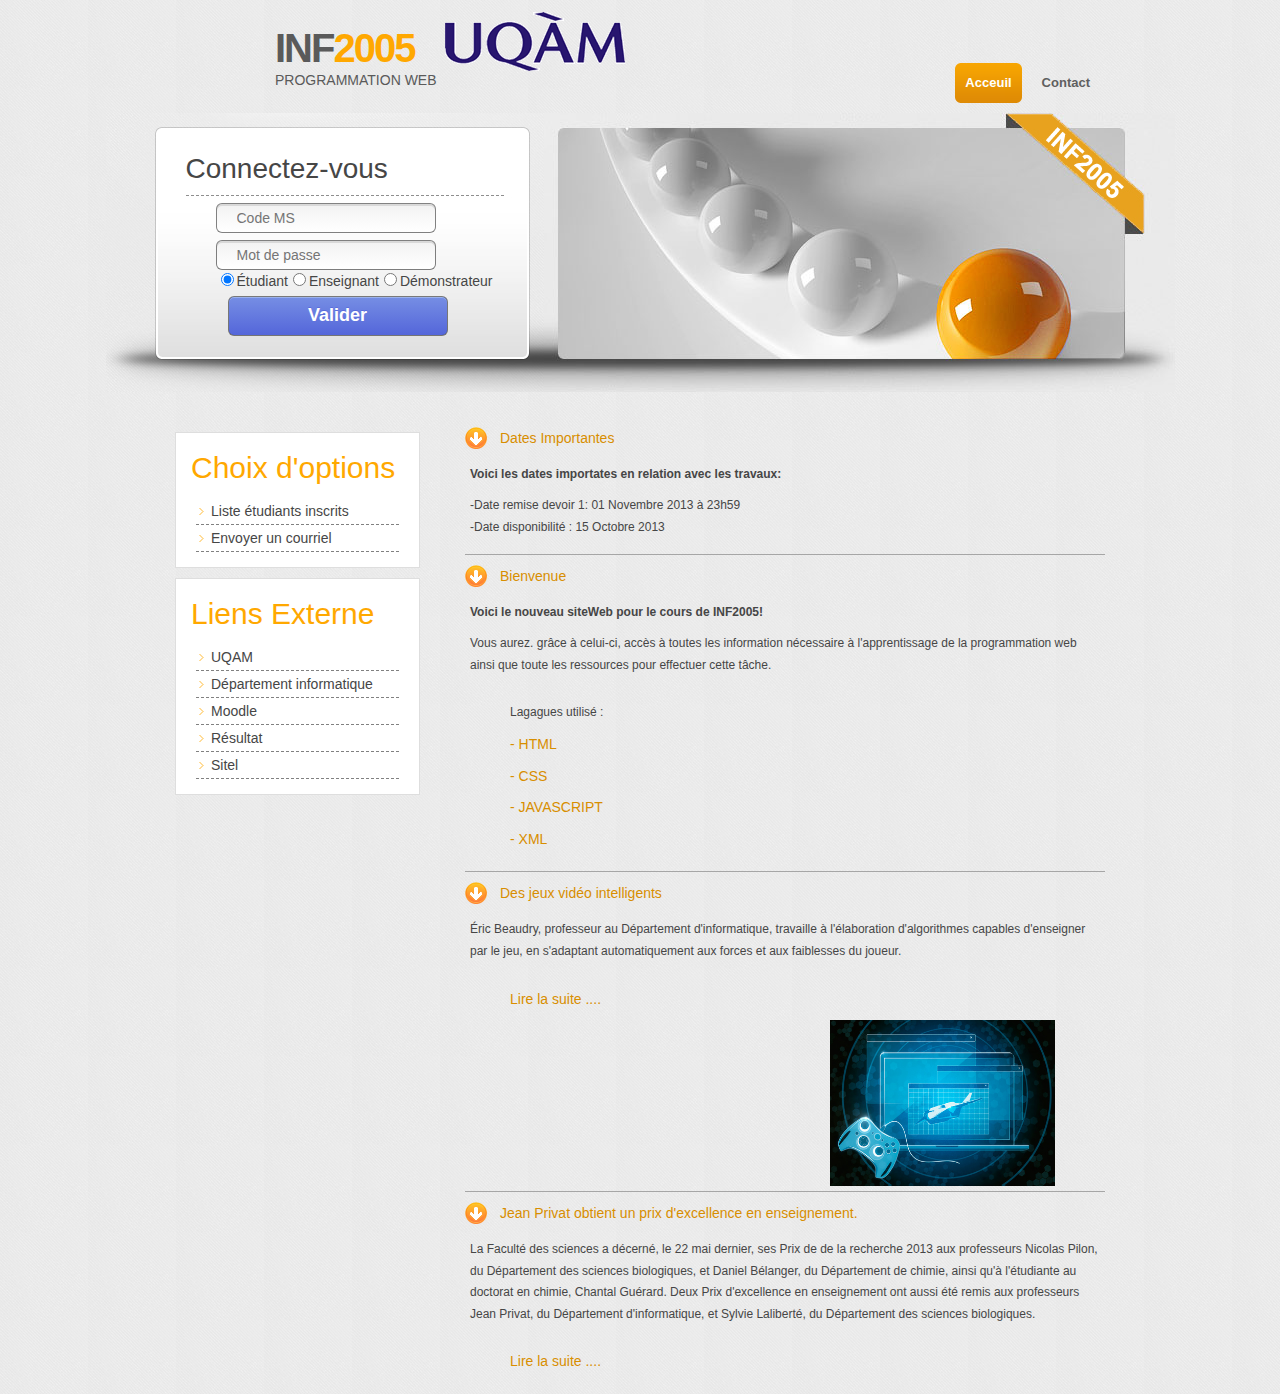
<file: Projects/roles.html>
<script type="text/javascript" src="javascripts/loginForm.js"></script>
<script type="text/javascript" src="javascripts/section.js"></script>
<script type="text/javascript" src="javascripts/role.js"></script>

<script type="text/javascript">
    if (sessionStorage.poste != "enseignant") {
        window.location = "index.html";
    }
    ;
</script>

<!DOCTYPE html PUBLIC "-//W3C//DTD XHTML 1.0 Transitional//EN" "http://www.w3.org/TR/xhtml1/DTD/xhtml1-transitional.dtd">
<html xmlns="http://www.w3.org/1999/xhtml">
    <head>
        <title>INF2005</title>
        <meta http-equiv="content-type" content="text/html; charset=utf-8" />
        <meta content="inf2005, uqam, programmation, web" />
        <link href="style.css" rel="stylesheet" type="text/css" />
        <script src="http://ajax.googleapis.com/ajax/libs/jquery/1.10.2/jquery.min.js">
        </script>

    </head>
    <body>
        <div class="main">
            <div class="header">
                <div class="header_resize">
                    <div class="logo">
                        <h1><a href="index.html">inf<span>2005</span><small>Programmation Web</small></a></h1>
                    </div>
                    <div class="menu">
                        <ul>
                            <li><a href="index.html"><span>Acceuil</span></a></li>
                            <li id="etudiant" style="display:none"><a href="etudiant.html"><span>Etudiant</span></a></li>
                            <li id="enseignant" style="display:none" ><a class="active" href="enseignant.html"><span>Enseignant</span></a></li>
                            <li id="demonstrateur" style="display:none"><a href="demonstrateur.html"><span>Demonstateur</span></a></li>
                            <li><a href="contact.html"><span> Contact</span></a></li>
                        </ul>
                    </div>
                    <div class="clr"></div>
                </div>
                <div class="headert_text_resize">
                    <div class="textarea" id='connected'>

                    </div>
                    <img src="images/img_1.jpg" alt="" width="631" height="279" />
                    <div class="clr"></div>
                </div>
            </div>
            <div class="body">
                <div class="body_resize">
                    <div class="left" id="section">
                        <h3><span>Section </span>Enseignant</h3>
                        <div class="bg">
                            <form id="role"  method="post" action="" name ="formulaire"  onsubmit="return newrole();">
                                <h2 id="titreAjoutSections" > Attribution des roles : </h2>
                                <table>
                                    <tr class="ligne">
                                        <td class="form_label"><label for="nom">Nom :</label></td>
                                        <td class="form_champ"><input id="nom" name="Nom" type="text" /></td>
                                    </tr>
                                    <tr class="ligne">
                                        <td class="form_label"><label for="prenom">Prenom :</label></td>
                                        <td class="form_champ"><input id="prenom" name="prenom" type="text" /></td>
                                    </tr>
                                    <tr class="ligne">
                                        <td class="form_label"><label for="codeMS">CodeMS :</label></td>
                                        <td class="form_champ"><input id="codeMS" name="codeMS" type="text" /></td>
                                    </tr>
                                    <tr class="ligne">
                                        <td class="form_label"><label for="passW">Mot de passe :</label></td>
                                        <td class="form_champ"><input id="passW" name="passW" type="password" /></td>
                                    </tr>
                                    <tr class="ligne">
                                        <td class="form_label"><label for="role">Rôle:</label></td>
                                        <td class="form_champ">
                                            <input id="c_sexe_m" name="role" type="radio" value="etudiant" checked/>Étudiant <br/>
                                            <input id="c_sexe_f" name="role" type="radio" value="Demontrateur"/>Démonstrateur </td>
                                    </tr>
                                </table>
                                <input type="submit" value="envoyer" />
                            </form>
                        </div>
                    </div>
                    <div class="right">
                        <div class="blog">
                            <h2><span>Choix d'options</span></h2>
                            <ul>
                                <script>
                                    var dbjson = localStorage.getItem('db');
                                    var dbJ = JSON.parse(dbjson);
                                    var sect = dbJ.section;
                                    if (sect == null) {
                                    } else {
                                        for (var i = 0; i < sect.length; i++) {
                                            dbtext = sect[i]
                                            var sectionhtml = "<li><a href='javascript:gotosection(" + i + ");' >" + dbtext.titre + "</a> </li>";
                                            document.write(sectionhtml);
                                        }
                                    }
                                </script>
                                <li> <a href="listeEtudiants.html" >Liste étudiants inscrits</a> </li>
                                <li> <a href="envoiCourriel.html">Envoyer un courriel</a> </li>
                                <li id="ajouterRole" style="display:none"> <a href="roles.html">Attribuer un role</a></li>
                            </ul>
                        </div>
                        <div class="blog">
                            <h2><span>Liens Externe</span></h2>
                            <ul class="sponsors">
                                <li class="sponsors"><a href="http://www.uqam.ca/" target="_new">UQAM</a><br />
                                </li>
                                <li class="sponsors"><a href="http://www.info.uqam.ca/" target="_new">Département informatique</a><br />
                                </li>
                                <li class="sponsors"><a href="http://www.moodle.uqam.ca/" target="_new">Moodle</a><br />
                                </li>
                                <li class="sponsors"><a href="hhttp://www.resultats.uqam.ca/etudiant/" target="_new">Résultat</a><br />
                                </li>
                                <li class="sponsors"><a href="http://www.sitel.uqam.ca/etudiants/Pages/accueil.aspx" target="_new">Sitel</a><br />
                                </li>
                            </ul>
                        </div>
                    </div>
                </div>
            </div>
    </body>
</html>
</file>
<file: Projects/style.css>
@charset "utf-8";
body {
    margin:0;
    padding:0;
    width:100%;
    background:url(images/main_bg.gif);
}
html {
    padding:0;
    margin:0;
}
li.bg, .bg {
    clear:both;
    border-bottom:1px solid #a6a6a6;
    padding:0;
    margin:10px 0;
    background:none;
    list-style:none;
}
p.clr, .clr {
    clear:both;
    padding:0;
    margin:0;
}
.header_resize {
    margin:0 auto;
    padding:0;
    width:930px;
}
.logo {
    width:450px;
    margin:0 auto;
    padding:0;
    float:left;
    background:url(images/uqam.gif) no-repeat right 12px;
}
h1 {
    margin:0;
    padding:24px 0 24px 100px;
    color:#5a5a5a;
    font:bold 40px/1.2em Arial, Helvetica, sans-serif;
    text-transform:uppercase;
    letter-spacing:-2px;
}
h1 a, h1 a:hover {
    color:#5a5a5a;
    text-decoration:none;
}
h1 span {
    color:#ffa800;
}
h1 small {
    display:block;
    font:normal 14px/1.2em Arial, Helvetica, sans-serif;
    letter-spacing:normal;
}
.menu {
    padding:55px 0 0 0;
    margin:0;
    width:480px;
    float:right;
}
.menu ul {
    padding:0;
    margin:0;
    list-style:none;
    border:0;
    float:right;
}
.menu ul li {
    float:left;
    margin:0;
    padding:0 5px;
    border:0;
}
.menu ul li a {
    float:left;
    margin:0;
    padding:20px 0;
    color:#5f5f5f;
    font:bold 13px Tahoma, Geneva, sans-serif;
    text-decoration:none;
}
.menu ul li a span {
    padding:20px 10px;
    background:none;
}
.menu ul li a:hover {
    color:#fff;
    background:url(images/r_menu.gif) no-repeat right;
}
.menu ul li a:hover span {
    color:#fff;
    background:url(images/l_menu.gif) no-repeat left;
}
.menu ul li a.active {
    color:#fff;
    background:url(images/r_menu.gif) no-repeat right;
}
.menu ul li a.active span {
    color:#fff;
    background:url(images/l_menu.gif) no-repeat left;
}
.headert_text_resize {
    width:1069px;
    padding:0;
    margin:0 auto;
}
.headert_text_resize img {
    float:right;
    margin:0;
    padding:0;
}
.headert_text_resize .textarea {
    height:249px;
    width:318px;
    margin:0;
    padding:30px 40px 0 80px;
    float:left;
    background:url(images/header_block_bg.gif) top no-repeat;
}
.headert_text_resize .textarea h2 {
    font:normal 28px Arial, Helvetica, sans-serif;
    color:#464646;
    padding:10px 0;
    margin:0;
    border-bottom:1px dashed #8e8e8e;
}
.headert_text_resize .textarea p {
    font:normal 18px Arial, Helvetica, sans-serif;
    color:#464646;
    padding:10px 0px 0px 12px;
    margin:0;
}
.headert_text_resize .textarea p a {
    font:normal 11px Arial, Helvetica, sans-serif;
    color:#464646;
    padding:10px 0;
    margin:0;
    line-height:1.6em;
}
.headert_text_resize .textarea img {
    float:left;
    margin:10px 0;
    padding:0;
}
.headert_text_resize p.radio {
    font:normal 14px Arial, Helvetica, sans-serif;
    color:#464646;
    padding:0px 0 0px 0px;
    margin:0px 0 0px 0;
    background:none;
    width: 300px;
}
.body_resize {
    margin:0 auto;
    padding:20px 0 0 0;
    width:930px;
}
.body {
    margin:0;
    padding:10px 25px 40px 25px;
}
.body h2 {
    font:normal 30px Arial, Helvetica, sans-serif;
    color:#464646;
    padding:3px 0 3px 5px;
    margin:5px 0 10px 0;
}
.body h3 {
    font:normal 30px Arial, Helvetica, sans-serif;
    color:#464646;
    padding:3px 0 3px 35px;
    margin:5px 0 10px 0;
    background:url(images/h2_bg.gif) left no-repeat;
}
.body h2 span, .body h3 span {
    color:#ffa800;
}
.body p {
    font:normal 12px Arial, Helvetica, sans-serif;
    color:#464646;
    padding:5px;
    margin:0;
    line-height:1.8em;
}
.body p span {
    font:bold 14px Arial, Helvetica, sans-serif;
    color:#4b4b4b;
    padding:0;
    margin:0;
}
.body img {
    float:left;
    margin:5px;
    padding:0;
}
.body img.floated {
    float:right;
    margin:5px 10px 5px 0;
    padding:0;
}
.body a {
    color:#d88e00;
    text-decoration:none;
    font-size:14px;
}
.left {
    float:right;
    width:640px;
    margin:0;
    padding:0;
}
.right {
    float:left;
    width:245px;
    margin:0;
    padding:0;
}
.right .blog {
    border:1px solid #dedede;
    margin:10px 0;
    padding:10px;
    background:#fff;
}
.right ul {
    list-style:none;
    margin:5px 10px;
    padding:0;
}
.right li {
    font:normal 14px Arial, Helvetica, sans-serif;
    color:#464646;
    border-bottom:1px dashed #818181;
    padding:5px 0;
}
.right li a {
    background:url(images/ul_li.gif) left no-repeat;
    padding:0 0 0 15px;
    margin:0;
    font:normal 14px Arial, Helvetica, sans-serif;
    color:#464646;
    text-decoration:none;
}
.right li a:hover {
    color:#ea7d1b;
    text-decoration:none;
}
.right ul.sponsors {
    list-style:none;
    margin:5px 10px;
    padding:0;
}
.right li.sponsors {
    font:normal 11px Arial, Helvetica, sans-serif;
    color:#464646;
    border-bottom:1px dashed #818181;
    padding:5px 0;
}
.right li.sponsors a {
    background:url(images/ul_li.gif) left no-repeat;
    padding:0 0 0 15px;
    margin:0;
    font:normal 14px Arial, Helvetica, sans-serif;
    color:#464646;
    text-decoration:none;
}
.right li.sponsors span {
    color:#ea7d1b;
}
/* Style css pour le formulaire de contact */
#contactform {
    margin:0;
    padding:5px 10px;
}
#contactform * {
    color:#F00;
}
#contactform ol {
    margin:0;
    padding:0;
    list-style:none;
}
#contactform li {
    margin:0;
    padding:0;
    background:none;
    border:none;
    display:block;
    clear:both;
}
#contactform li.buttons {
    margin:5px 0 5px 0;
}
#contactform label {
    margin:0;
    width:110px;
    display:block;
    padding:10px 0;
    color:#666;
    font:normal 12px Arial, Helvetica, sans-serif;
    text-transform:capitalize;
    float:left;
}
#contactform label span {
    color:#F00;
}
#contactform input.text {
    width:480px;
    border:1px solid #c0c0c0;
    margin:2px 0;
    padding:5px 2px;
    height:22px;
    background:#fff;
    float:left;
}
#contactform textarea {
    width:480px;
    border:1px solid #c0c0c0;
    margin:2px 0;
    padding:2px;
    background:#fff;
    float:left;
}
#contactform li.buttons input {
    border:1px solid #000;
    background:#ea7d1b;
    padding:10px;
    margin:10px 0 0 110px;
    color:#fff;
    float:left;
    font:normal 12px Arial, Helvetica, sans-serif;
}
p.response {
    text-align:center;
    color:#F00;
    font:normal 11px Georgia, "Times New Roman", Times, serif;
    line-height:1.8em;
    width:auto;
}
/** Style CSS pour le login**/


#login {
    width: 220px;
    height: 155px;
    position: absolute;
    padding:0px 0px 0 0px;
    float:center;
    margin-left: 30px;
    -webkit-animation: login 1s ease-in-out;
    -moz-animation: login 1s ease-in-out;
    -ms-animation: login 1s ease-in-out;
    -o-animation: login 1s ease-in-out;
    animation: login 1s ease-in-out;
}
#login label {
    display: none;
}
#login input[type="text"], #login input[type="password"] {
    width: 100%;
    height: 30px;
    positon: relative;
    margin-top: 7px;
    font-size: 14px;
    color: #444;
    outline: none;
    border: 1px solid rgba(0, 0, 0, .49);
    padding-left: 20px;
    -webkit-background-clip: padding-box;
    -moz-background-clip: padding-box;
    background-clip: padding-box;
    border-radius: 6px;
    background-image: -webkit-linear-gradient(bottom, #FFFFFF 0%, #F2F2F2 100%);
    background-image: -moz-linear-gradient(bottom, #FFFFFF 0%, #F2F2F2 100%);
    background-image: -o-linear-gradient(bottom, #FFFFFF 0%, #F2F2F2 100%);
    background-image: -ms-linear-gradient(bottom, #FFFFFF 0%, #F2F2F2 100%);
    background-image: linear-gradient(bottom, #FFFFFF 0%, #F2F2F2 100%);
    -webkit-box-shadow: inset 0px 2px 0px #d9d9d9;
    box-shadow: inset 0px 2px 0px #d9d9d9;
    -webkit-transition: all .1s ease-in-out;
    -moz-transition: all .1s ease-in-out;
    -o-transition: all .1s ease-in-out;
    -ms-transition: all .1s ease-in-out;
    transition: all .1s ease-in-out;
}
#login input[type="submit"] {
    width: 100%;
    height: 40px;
    margin-top: 7px;
    color: #fff;
    font-size: 18px;
    font-weight: bold;
    text-shadow: 0px -1px 0px #5b6ddc;
    outline: none;
    border: 1px solid rgba(0, 0, 0, .49);
    margin-left: 12px;
    -webkit-background-clip: padding-box;
    -moz-background-clip: padding-box;
    background-clip: padding-box;
    border-radius: 6px;
    background-color: #5466da;
    background-image: -webkit-linear-gradient(bottom, #5466da 0%, #768ee4 100%);
    background-image: -moz-linear-gradient(bottom, #5466da 0%, #768ee4 100%);
    background-image: -o-linear-gradient(bottom, #5466da 0%, #768ee4 100%);
    background-image: -ms-linear-gradient(bottom, #5466da 0%, #768ee4 100%);
    background-image: linear-gradient(bottom, #5466da 0%, #768ee4 100%);
    -webkit-box-shadow: inset 0px 1px 0px #9ab1ec;
    box-shadow: inset 0px 1px 0px #9ab1ec;
    cursor: pointer;
    -webkit-transition: all .1s ease-in-out;
    -moz-transition: all .1s ease-in-out;
    -o-transition: all .1s ease-in-out;
    -ms-transition: all .1s ease-in-out;
    transition: all .1s ease-in-out;
}
#login input[type="submit"]:hover {
    background-color: #5f73e9;
    background-image: -webkit-linear-gradient(bottom, #5f73e9 0%, #859bef 100%);
    background-image: -moz-linear-gradient(bottom, #5f73e9 0%, #859bef 100%);
    background-image: -o-linear-gradient(bottom, #5f73e9 0%, #859bef 100%);
    background-image: -ms-linear-gradient(bottom, #5f73e9 0%, #859bef 100%);
    background-image: linear-gradient(bottom, #5f73e9 0%, #859bef 100%);
    -webkit-box-shadow: inset 0px 1px 0px #aab9f4;
    box-shadow: inset 0px 1px 0px #aab9f4;
    margin-top: 10px;
}

.tftable {font-size:12px;color:#333333;width:100%;border-width: 1px;border-color: #a9a9a9;border-collapse: collapse;}
.tftable th {font-size:14px;background-color:#cdcdcd;border-width: 1px;padding: 8px;border-style: solid;border-color: #a9a9a9;text-align:left;}
.tftable tr {background-color:#fdfdfd;}
.tftable td {font-size:14px;border-width: 1px;padding: 8px;border-style: solid;border-color: #a9a9a9;}
.tftable tr:hover {background-color:#ffffff;}
</file>
